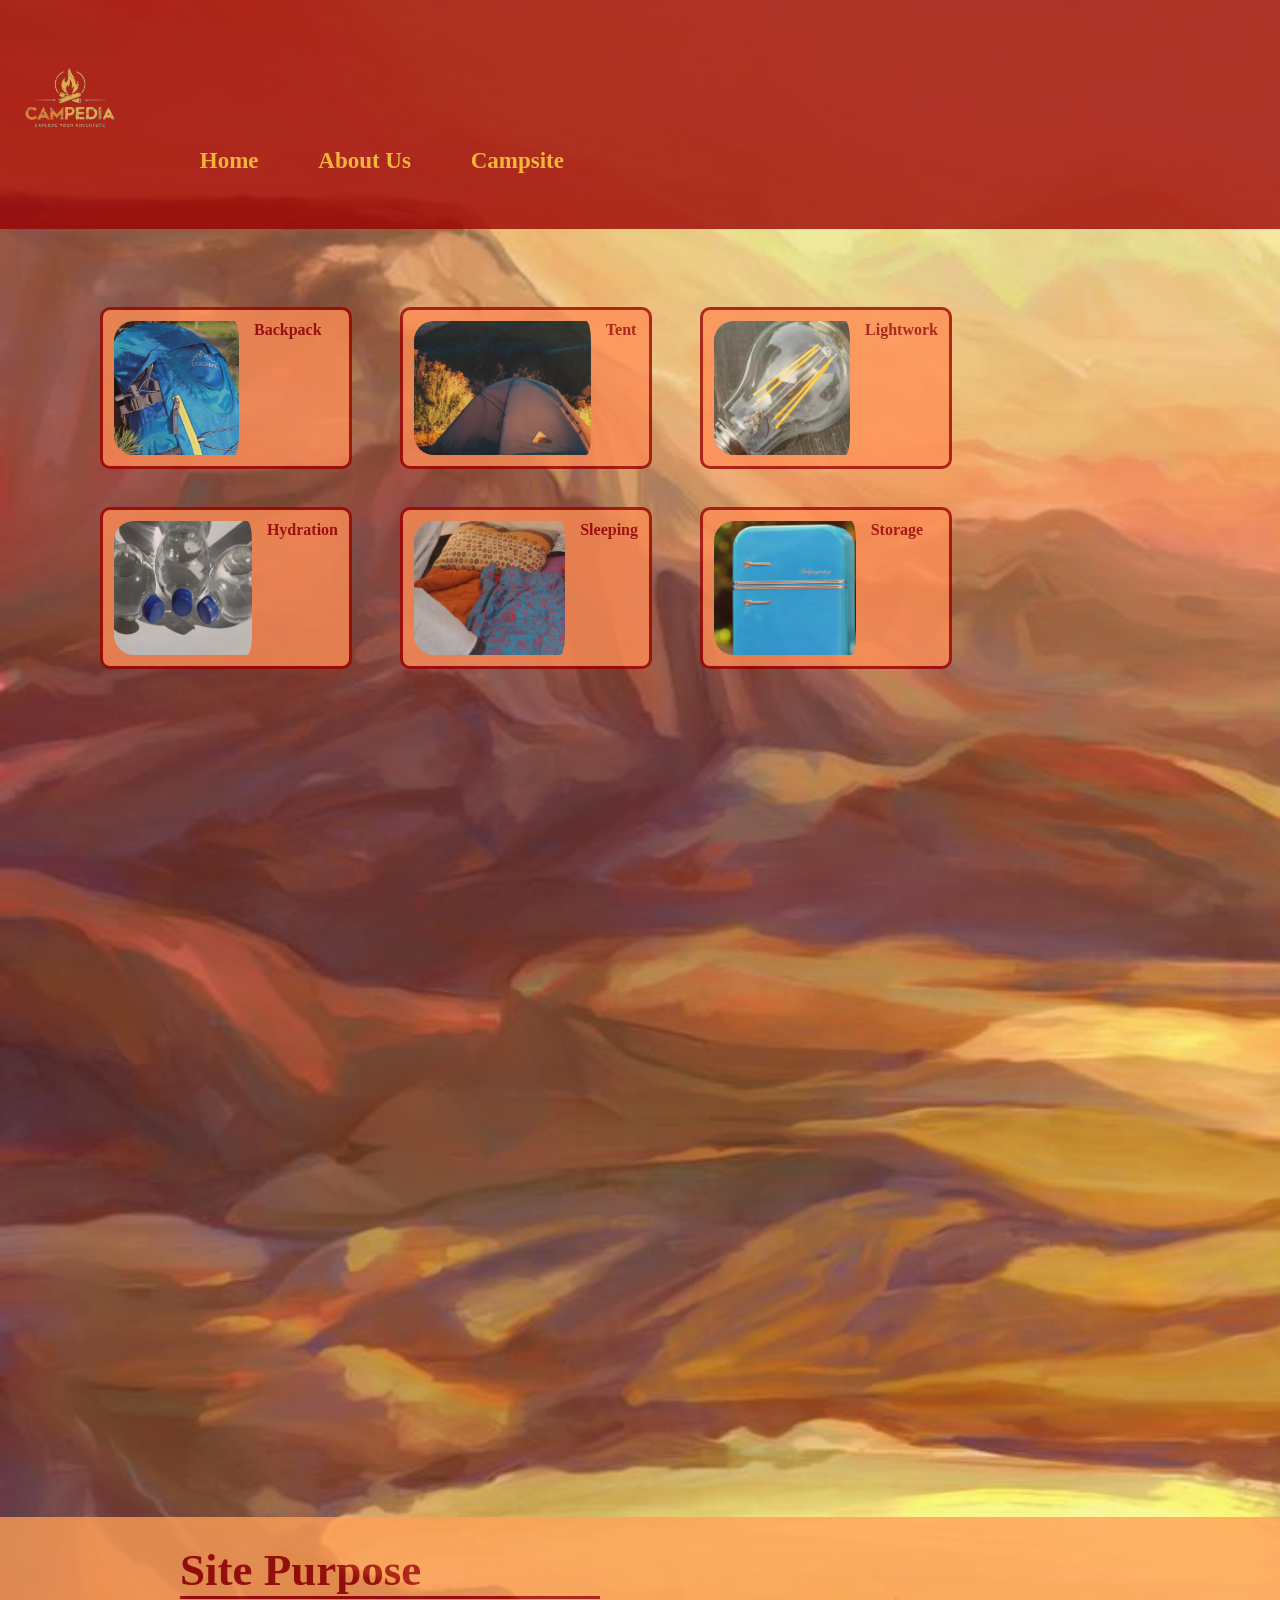
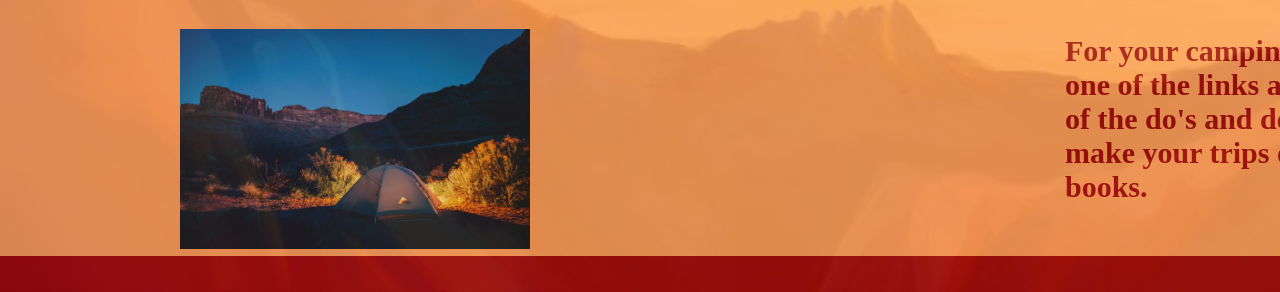
<file: Campedia/index.html>
<!DOCTYPE html>
<html lang="en">
<head>
    <meta charset="UTF-8">
    <meta name="viewport" content="width=device-width, initial-scale=1.0">
    <link rel = "stylesheet" href = "styles.css">
    <title>Campedia</title>
 <header>

  <nav id = "navigation">
   <div class="nav">
  <img src="images/campedia logo.png" alt="Campedia Logo">
  <a class="current" href = "index.html">Home</a>
   <a href = "About.html">About Us</a>
  <a href="campSites.html">Campsite</a>
   </div>
  
    </nav>    
</header>
</head>
<!-- Nagivation Header -->

<br>
<body>
<!-- Main Page Content-->

<div class="content-block">
 

<ul>
<li><a href = "backpack_howto.html"><img src = "images/camping_backpack.png" alt="Backpack Howto" ><b>Backpack</b></a></li>
<li><a href = "tent_howto.html"><img src = "images/tent.png" alt="Tent Howto"><b>Tent</b></a></li>
<li><a href = "lightwork_howto.html"><img src = "images/camp_light.png" alt="Lightwork Howto"><b>Lightwork</b></a></li> 
<li><a href = "hydration_howto.html"><img src = "images/Hydration.jpg" alt="Hydration Howto">
<b>Hydration</b></a></li>
<li><a href = "sleeping_howto.html"><img src = "images/sleeping_bag.png" alt="Sleeping Howto">
<b>Sleeping</b></a></li>
<li><a href = "storage_howto.html"><img src = "images/storage.png" alt="Storage Howto">
<b>Storage</b></a></li>  
</ul>

<div class="explainationBlock">
    <div>
    <h2>Site Purpose</h2>
    <img src="images/tent_camping_remote_campsite.jpg" alt="">
    </div>
    
    
    
    <p>For your camping needs. Click one of the links above for a list of the
    do's and dont's that will make your trips ones for the books.</p>
    
    </div>

<footer>

 
</footer>
</div>

</body>
<script src="javascript/jquery.js"></script>
<script src="javascript/effects.js"></script>


</html>
</file>
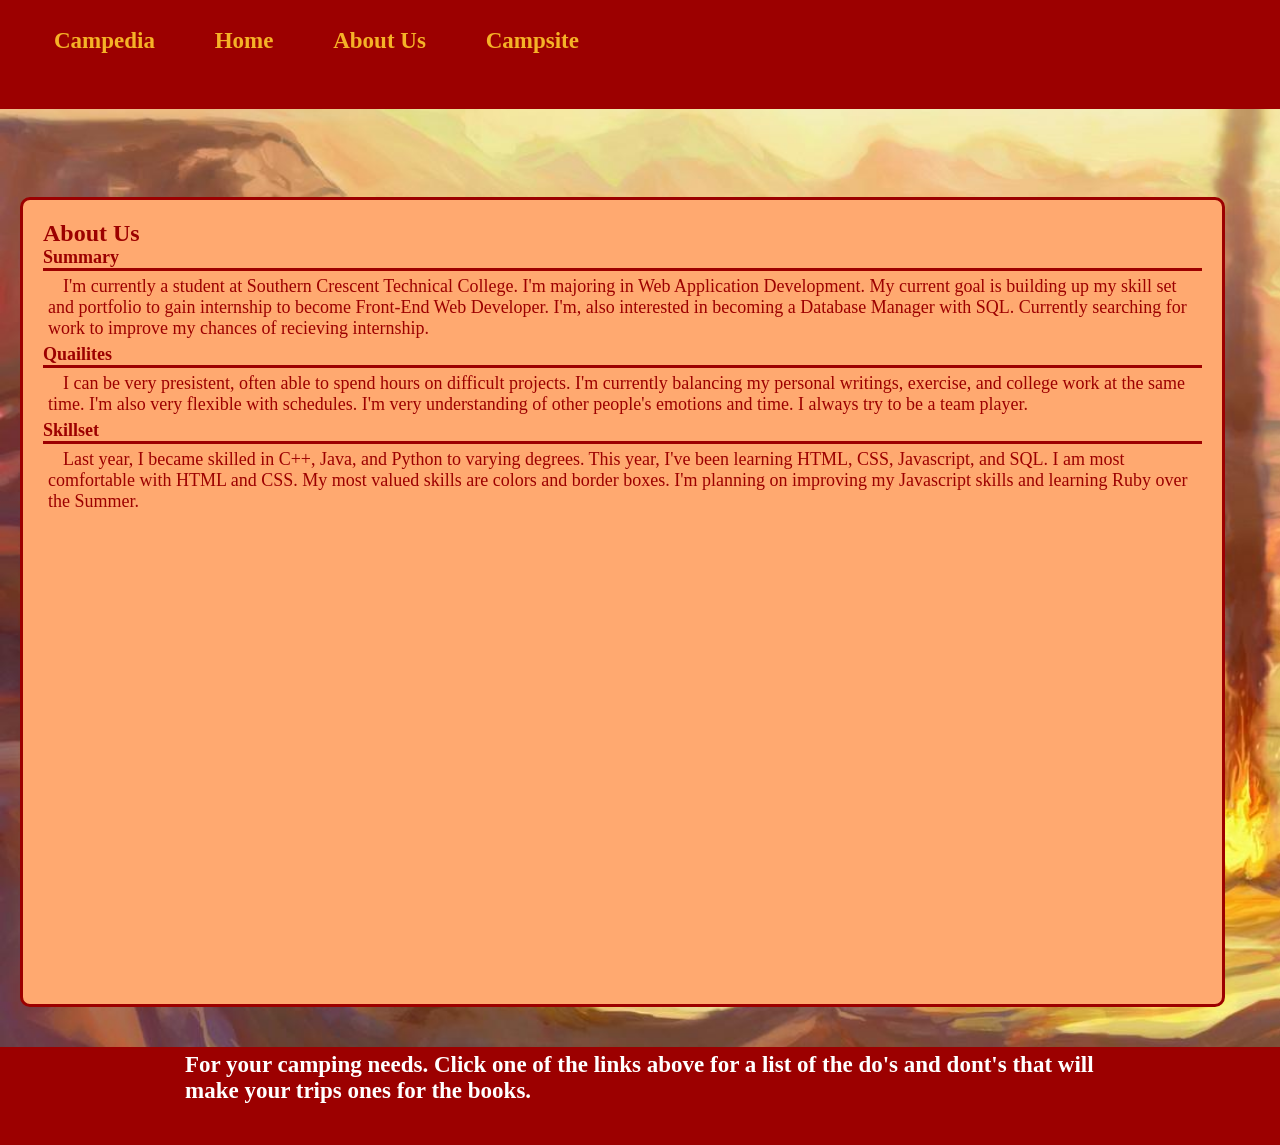
<file: Campedia/About.html>
<!DOCTYPE html>
<html lang ="en">
<head>
    <meta charset="UTF-8">
    <meta name="viewport" content="width=device-width, initial-scale=1.0">
    <title>About Us</title>
    <link rel="stylesheet" href="styles.css">
</head>
<!-- Google tag (gtag.js) -->
<script async src="https://www.googletagmanager.com/gtag/js?id=G-RNNVJEYDLK"></script>
<script>
  window.dataLayer = window.dataLayer || [];
  function gtag(){dataLayer.push(arguments);}
  gtag('js', new Date());

  gtag('config', 'G-RNNVJEYDLK');
</script>
<header>
 <!-- Nagivation Header -->
    <nav id = "navigation">
        <div class="nav">
         <a>Campedia</a>
       <a href = "index.html">Home</a>
       <a href = "About.html">About Us</a>
       <a href="campSites.html">Campsite</a>
        </div>
        </nav>  
      </header>
      <br> 
 <!-- Main Page Content-->
<body>
<div class="About">
<h1>About Us</h1>
  <h2>Summary</h2>
<p>I'm currently a student at Southern Crescent Technical College. I'm majoring in Web Application Development. My current goal is building up my skill set and portfolio to
gain internship to become Front-End Web Developer. I'm, also interested in becoming a Database Manager with SQL. Currently searching for work to improve my chances of recieving internship.
</p>
  <h2>Quailites</h2>
<p>I can be very presistent, often able to spend hours on difficult projects. I'm currently balancing my personal writings, exercise,
and college work at the same time. I'm also very flexible with schedules. I'm very understanding of other people's emotions and time.
I always try to be a team player.
</p>
 <h2>Skillset</h2>
<p>Last year, I became skilled in C++, Java, and Python to varying degrees. This year, I've been learning HTML, CSS, Javascript, and SQL.
I am most comfortable with HTML and CSS. My most valued skills are colors and border boxes. I'm planning on improving
my Javascript skills and learning Ruby over the Summer.</p>
</div>
<footer>
  <p>For your camping needs. Click one of the links above for a list of the
  do's and dont's that will make your trips ones for the books.
  </p>  
  </footer>
</body>
</html>
</file>
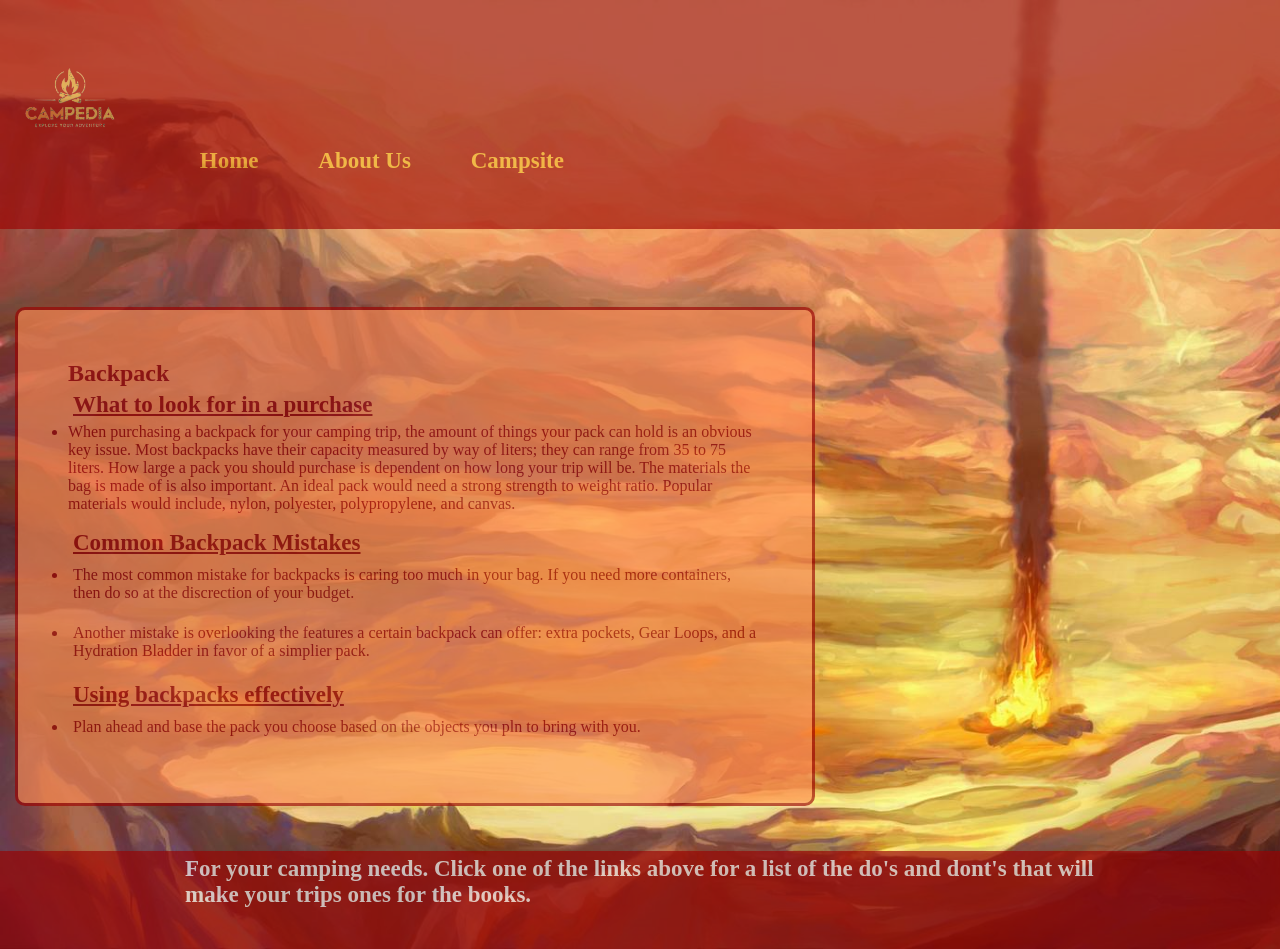
<file: Campedia/backpack_howto.html>
<!DOCTYPE html>
<html lang="en">
<head>
    <meta charset="UTF-8">
    <meta name="viewport" content="width=device-width, initial-scale=1.0">
    <title>Backpack</title>
    <link rel = "stylesheet" href="styles.css">  
</head>
<!-- Google tag (gtag.js) -->
<script async src="https://www.googletagmanager.com/gtag/js?id=G-RNNVJEYDLK"></script>
<script>
  window.dataLayer = window.dataLayer || [];
  function gtag(){dataLayer.push(arguments);}
  gtag('js', new Date());

  gtag('config', 'G-RNNVJEYDLK');
</script>
<header>
  <!-- Nagivation Header -->
    <nav id = "navigation">
     <div class="nav">
      <img src="images/campedia logo.png" alt="Campedia Logo">
     <a href = "index.html">Home</a>
     <a href = "About.html">About Us</a>
     <a href="campSites.html">Campsite</a>
     </div>
     </nav>  
   </header>
   <br>
<!-- Main Page Content -->
<body>
<div class = "box-one">
<h2>Backpack</h2>
<h3>What to look for in a purchase</h3>
<ul>
<li>When purchasing a backpack for your camping trip, the amount
of things your pack can hold is an obvious key issue. Most backpacks
have their capacity measured by way of liters; they can range
from 35 to 75 liters. How large a pack you should purchase is dependent on how long your trip will be.
The materials the bag is made of is also important. An ideal pack would need a strong strength to weight
ratio. Popular materials would include, nylon, polyester, polypropylene, and canvas.
</li>
</ul>
<div>
<h3>Common Backpack Mistakes</h3>
<ul>
<li><p>The most common mistake for backpacks is caring too much in your bag. If you need more containers, then
do so at the discrection of your budget. 
</p></li>

<li><p>Another mistake is overlooking the features a certain backpack can offer: extra pockets,
Gear Loops, and a Hydration Bladder in favor of a simplier pack.
</p></li>
</ul>
<div>
<h3>Using backpacks effectively</h3>
<ul>
<li><p>Plan ahead and base the pack you choose based on the objects you pln to bring with you.</p></li>


</ul>
</div>
</div>

</div>
<footer>
  <p>For your camping needs. Click one of the links above for a list of the
  do's and dont's that will make your trips ones for the books.
  </p>  
  </footer>
<script src="javascript/jquery.js"></script>
<script src="javascript/effects.js"></script>
</body>
</html>
</file>
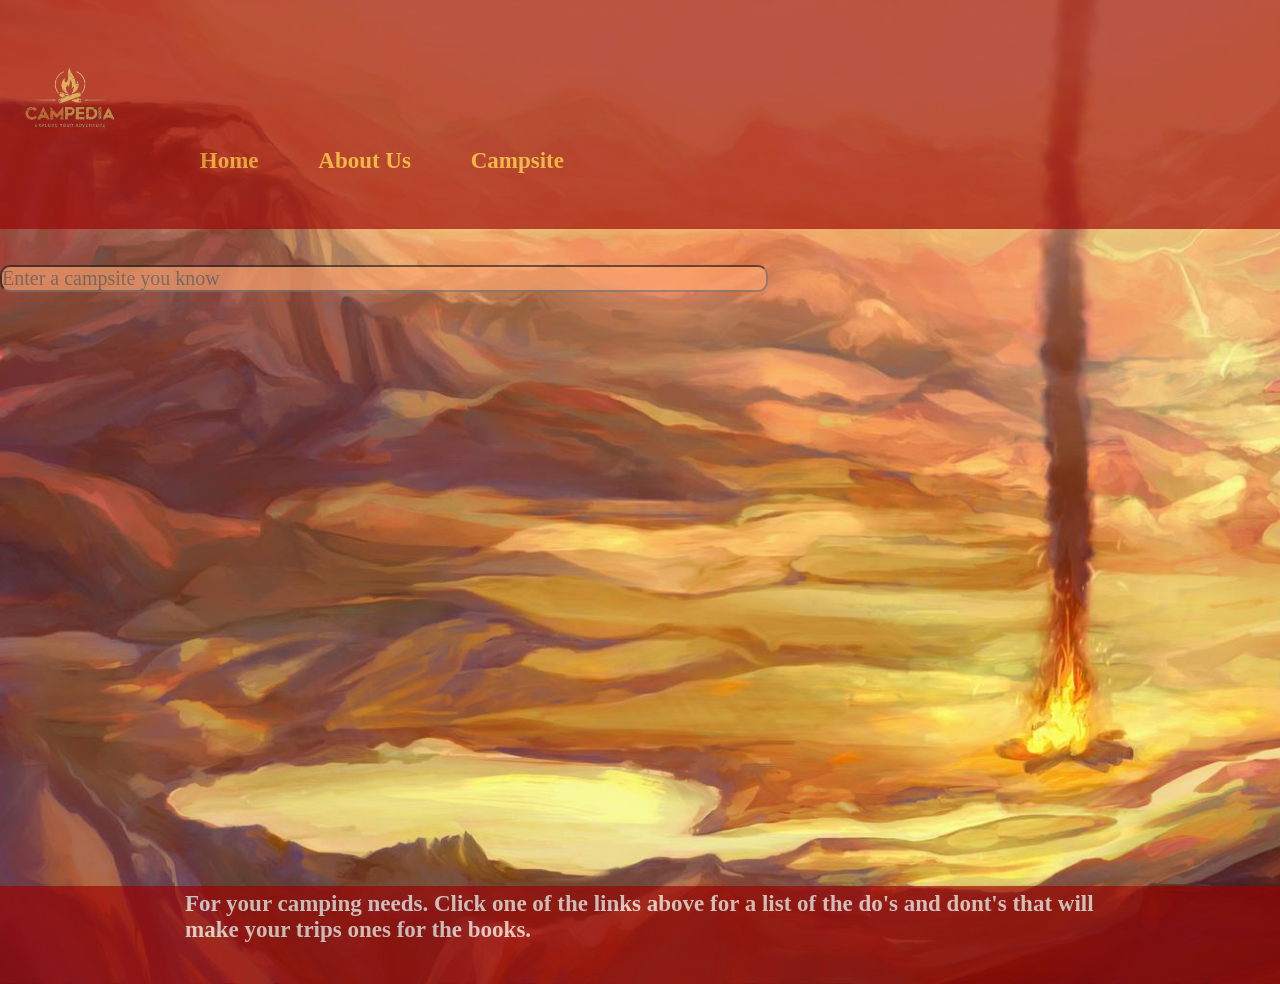
<file: Campedia/campSites.html>
<!DOCTYPE html>
<html lang="en">
<head>
    <meta charset="UTF-8">
    <meta name="viewport" content="width=device-width, initial-scale=1.0">
    <link rel="stylesheet" href="styles.css">
    <title>Document</title>
    <header>
        <nav id = "navigation">
            <div class="nav">
                <img src="images/campedia logo.png" alt="Campedia Logo">
              <a href = "index.html">Home</a>
              <a href = "About.html">About Us</a>
              <a href="campSites.html">Campsite</a>
               </div>
          </nav>    
      </header>
</head>
<!-- Google tag (gtag.js) -->
<script async src="https://www.googletagmanager.com/gtag/js?id=G-RNNVJEYDLK"></script>
<script>
  window.dataLayer = window.dataLayer || [];
  function gtag(){dataLayer.push(arguments);}
  gtag('js', new Date());

  gtag('config', 'G-RNNVJEYDLK');
</script>

<body>
<br>
<br>


<label for="Search">
<input type="text" placeholder="Enter a campsite you know" id="siteSearch" name="Search">
</label>
<div id="siteList">


    
</div>
<footer>
        <p>For your camping needs. Click one of the links above for a list of the
        do's and dont's that will make your trips ones for the books.
        </p>  
        </footer>
</body>
<script src="javascript/Campsite.js"></script>
<script src="javascript/jquery.js"></script>
<script src="javascript/effects.js"></script>
</html>
</file>
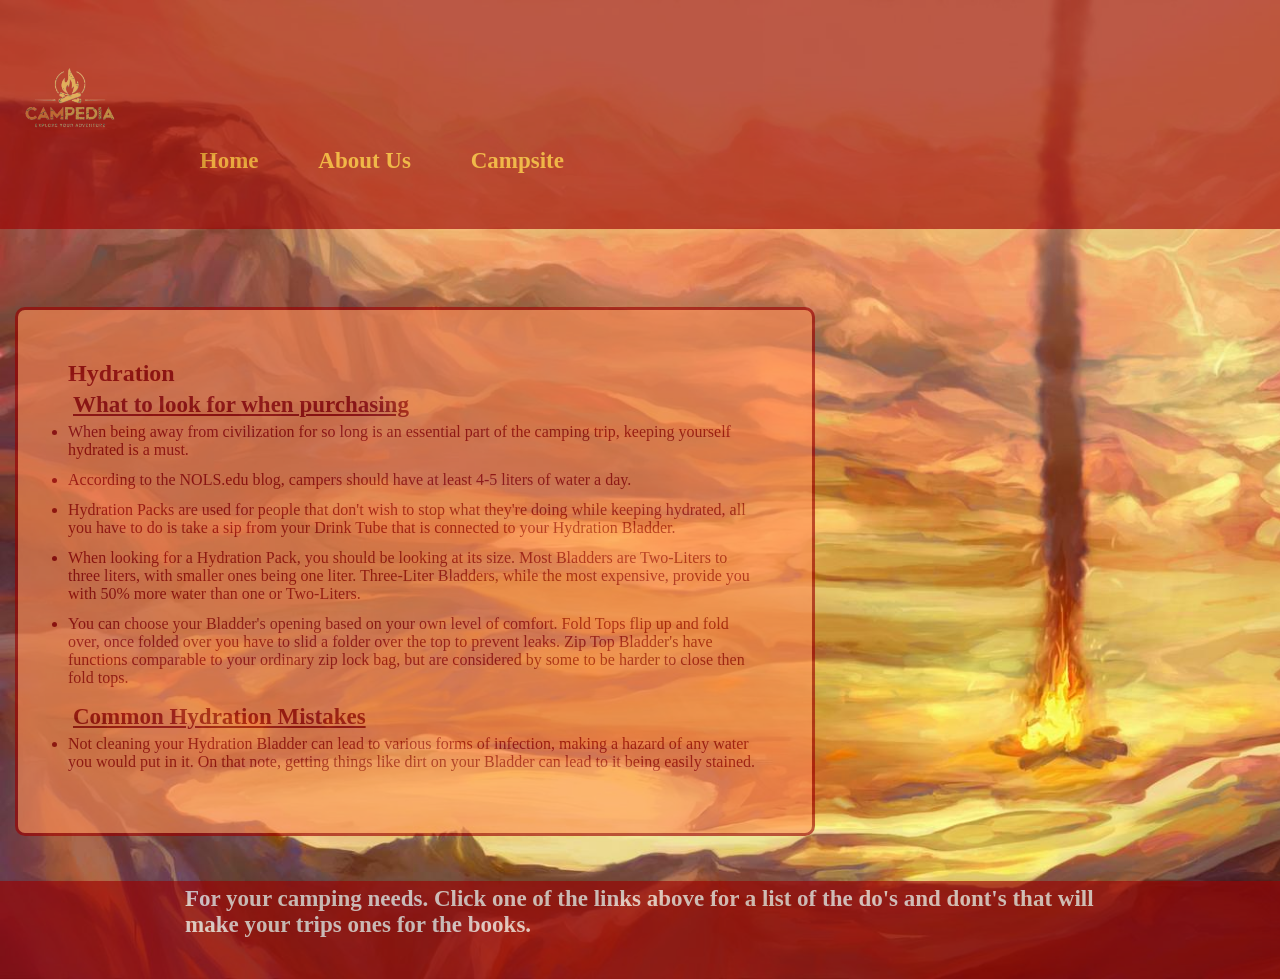
<file: Campedia/hydration_howto.html>
<!DOCTYPE html>
<html lang="en">
<head>
    <meta charset="UTF-8">
    <meta name="viewport" content="width=device-width, initial-scale=1.0">
    <title>Hydration_howto</title>
    <link rel = "stylesheet" href="styles.css">
</head>
<!-- Google tag (gtag.js) -->
<script async src="https://www.googletagmanager.com/gtag/js?id=G-RNNVJEYDLK"></script>
<script>
  window.dataLayer = window.dataLayer || [];
  function gtag(){dataLayer.push(arguments);}
  gtag('js', new Date());

  gtag('config', 'G-RNNVJEYDLK');
</script>

<!-- Nagivation Header -->
<header>
    <nav id = "navigation">
      <div class="nav">
        <img src="images/campedia logo.png" alt="Campedia Logo">
      <a href = "index.html">Home</a>
      <a href = "About.html">About Us</a>
      <a href="campSites.html">Campsite</a>
       </div>
     </nav>  
   </header>
   <br>
 <!-- Main Page Content -->
<body>
<div class = "box-one">
<h2>Hydration</h2>
<h3>What to look for when purchasing</h3>
<ul>
<li>When being away from civilization for so long is an essential part of the camping trip, keeping
yourself hydrated is a must.
</li>

<li>According to the NOLS.edu blog, campers should have at least 4-5 liters of water a day.</li>
<li>Hydration Packs are used for people that don't wish to stop what they're doing while keeping
hydrated, all you have to do is take a sip from your Drink Tube that is connected to your Hydration Bladder.
</li>

<li>When looking for a Hydration Pack, you should be looking at its size. Most Bladders are Two-Liters to
three liters, with smaller ones being one liter. Three-Liter Bladders, while the most expensive, provide
you with 50% more water than one or Two-Liters.
</li>

<li>You can choose your Bladder's opening based on your own level of comfort.
Fold Tops flip up and fold over, once folded over you have to slid a folder over the top to prevent leaks.
Zip Top Bladder's have functions comparable to your ordinary zip lock bag, but are considered by some to be 
harder to close then fold tops.
</li>
</ul>
<div>
<h3>Common Hydration Mistakes</h3>
<ul>
<li>Not cleaning your Hydration Bladder can lead to various forms of infection, making a hazard of any water you would
put in it.
On that note, getting things like dirt on your Bladder can lead to it being easily stained.
</li>
</ul>
</div>
</div>
<footer>
  <p>For your camping needs. Click one of the links above for a list of the
  do's and dont's that will make your trips ones for the books.
  </p>  
  </footer>

<script src="javascript/jquery.js"></script>
<script src="javascript/effects.js"></script>   
</body>
</html>
</file>
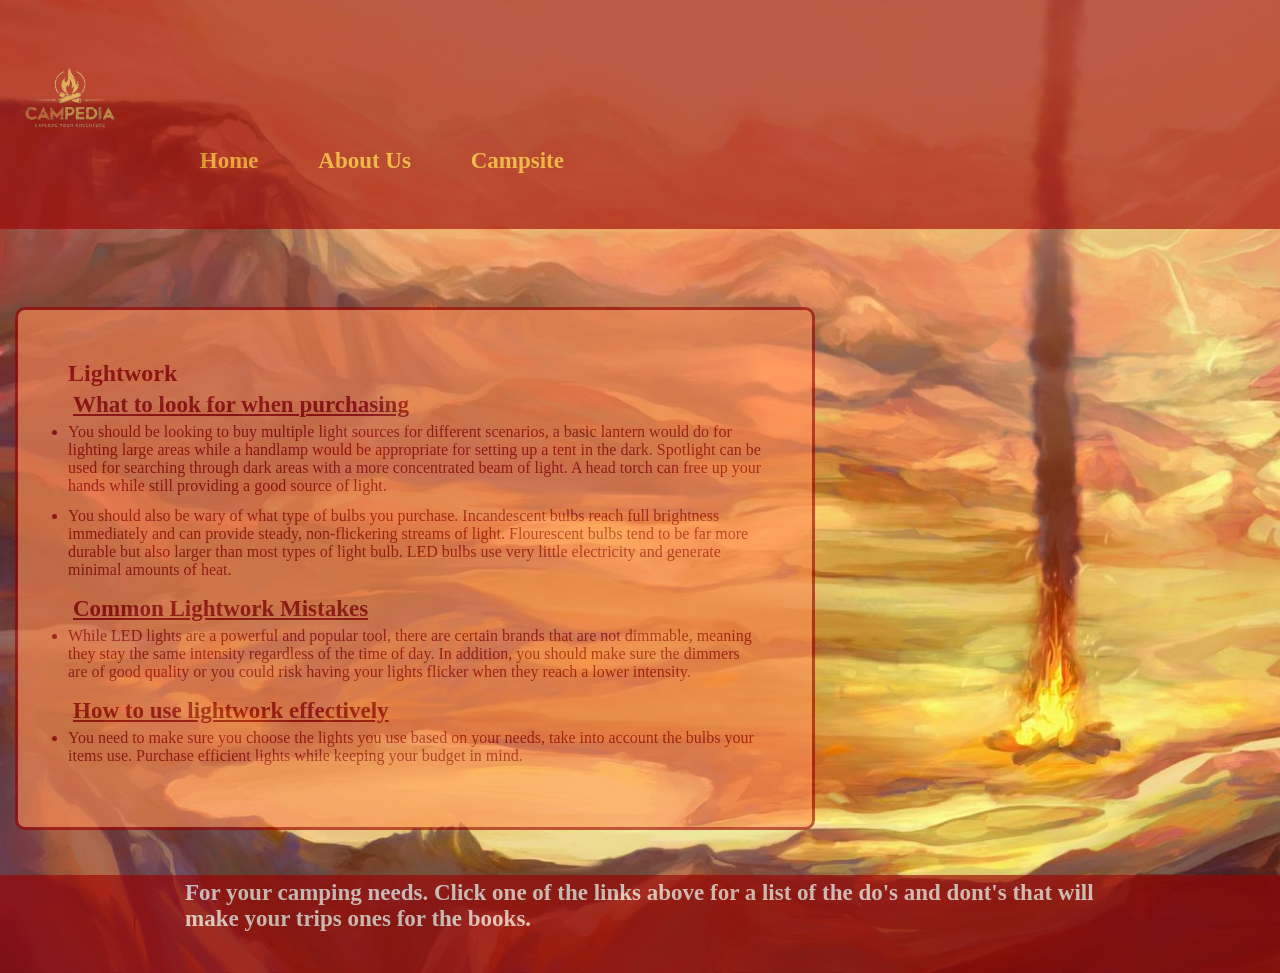
<file: Campedia/lightwork_howto.html>
<!DOCTYPE html>
<html lang="en">
<head>
    <meta charset="UTF-8">
    <meta name="viewport" content="width=device-width, initial-scale=1.0">
    <title>Lightwork Howto</title>
    <link rel = "stylesheet" href="styles.css">
</head>
<!-- Google tag (gtag.js) -->
<script async src="https://www.googletagmanager.com/gtag/js?id=G-RNNVJEYDLK"></script>
<script>
  window.dataLayer = window.dataLayer || [];
  function gtag(){dataLayer.push(arguments);}
  gtag('js', new Date());

  gtag('config', 'G-RNNVJEYDLK');
</script>

<!-- Nagivation Header -->
<header>
    <nav id = "navigation">
        <div class="nav">
            <img src="images/campedia logo.png" alt="Campedia Logo">
          <a href = "index.html">Home</a>
          <a href = "About.html">About Us</a>
          <a href="campSites.html">Campsite</a>
           </div>
        </nav> 
</header>
<br>
<!-- Main Page Content -->
<body>
<div class = "box-one">
<h2>Lightwork</h2>

<h3>What to look for when purchasing</h3>
<ul>
<li>You should be looking to buy multiple light sources for different scenarios, a basic lantern would do for lighting
large areas while a handlamp would be appropriate for setting up a tent in the dark. Spotlight can be used for searching through
dark areas with a more concentrated beam of light. A head torch can free up your hands while still providing a good source of light.
</li>

<li>You should also be wary of what type of bulbs you purchase. Incandescent bulbs reach full brightness immediately 
and can provide steady, non-flickering streams of light. Flourescent bulbs tend to be far more durable but also larger than most types of light bulb.
LED bulbs use very little electricity and generate minimal amounts of heat.
</li>
</ul>

<div>
    <h3>Common Lightwork Mistakes</h3>
<ul>
<li>While LED lights are a powerful and popular tool, there are certain brands that are not dimmable, meaning they
stay the same intensity regardless of the time of day. In addition, you should make sure the dimmers are of good quality
or you could risk having your lights flicker when they reach a lower intensity.
</li>
</ul>

<div>
<h3>How to use lightwork effectively</h3>
<ul>
<li>You need to make sure you choose the lights you use based on your needs, take into account the bulbs your items use.
Purchase efficient lights while keeping your budget in mind.
</li>
</ul>
</div>
</div>
</div>
<footer>
    <p>For your camping needs. Click one of the links above for a list of the
    do's and dont's that will make your trips ones for the books.
    </p>  
    </footer>
 </div>
 <script src="javascript/jquery.js"></script>
<script src="javascript/effects.js"></script>   
</body>
</html>
</file>
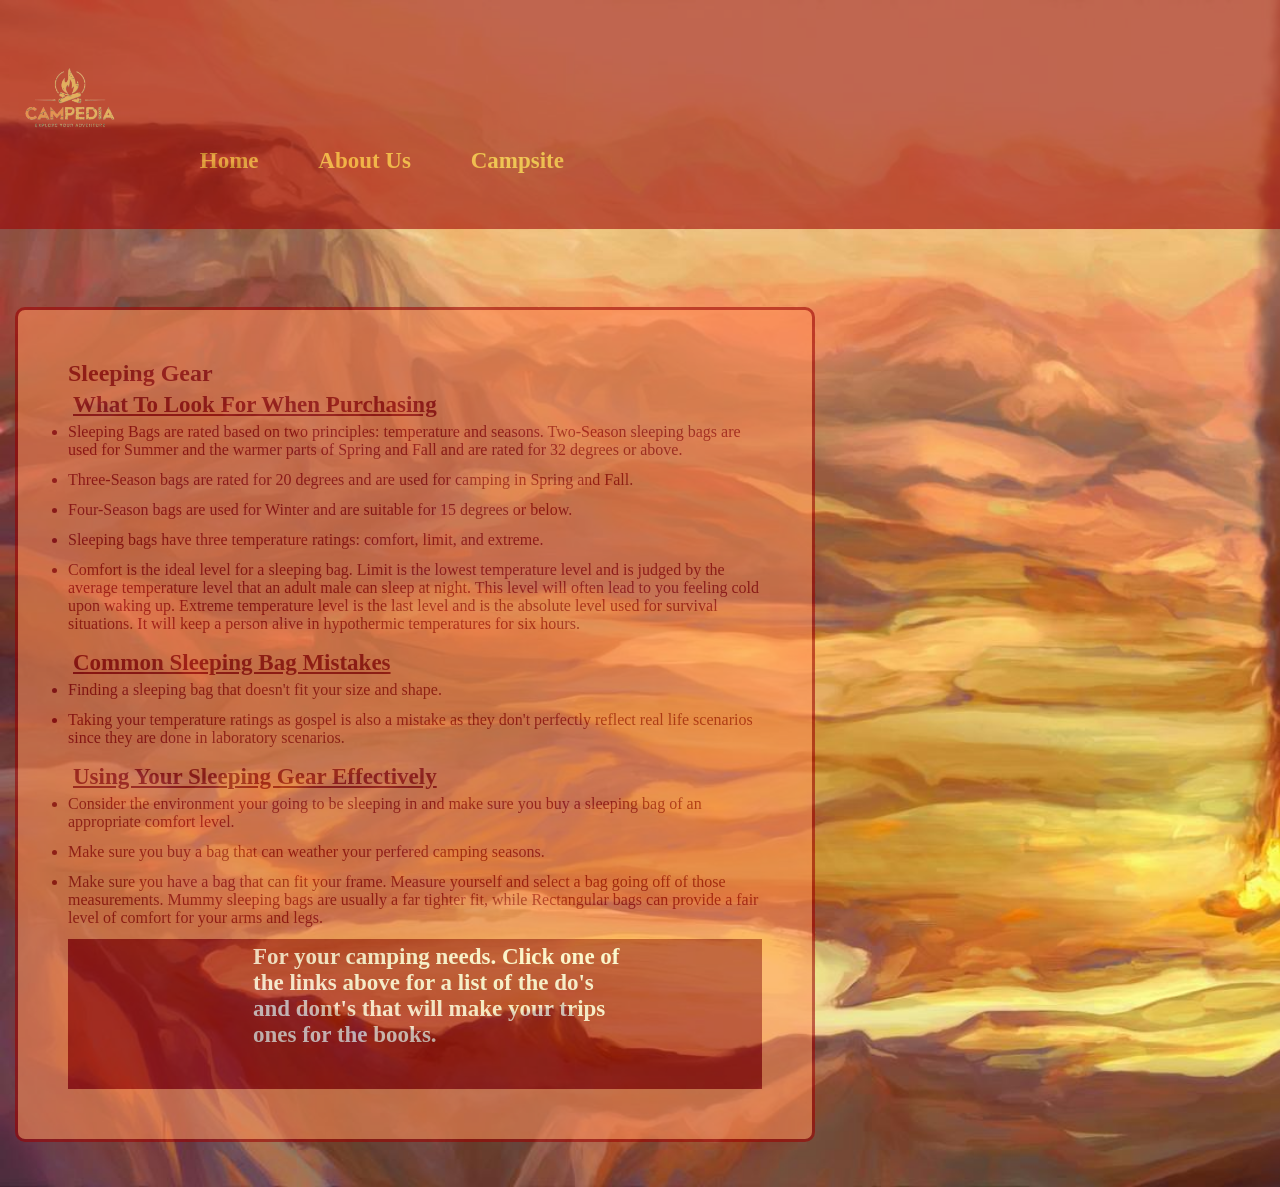
<file: Campedia/sleeping_howto.html>
<!DOCTYPE html>
<html lang="en">
<head>
    <meta charset="UTF-8">
    <meta name="viewport" content="width=device-width, initial-scale=1.0">
    <title>Sleeping Howto</title>
    <link rel = "stylesheet" href="styles.css">
</head>
<!-- Google tag (gtag.js) -->
<script async src="https://www.googletagmanager.com/gtag/js?id=G-RNNVJEYDLK"></script>
<script>
  window.dataLayer = window.dataLayer || [];
  function gtag(){dataLayer.push(arguments);}
  gtag('js', new Date());

  gtag('config', 'G-RNNVJEYDLK');
</script>

<!-- Nagivation Header -->
<header>
    <nav id = "navigation">
        <div class="nav">
            <img src="images/campedia logo.png" alt="Campedia Logo">
          <a href = "index.html">Home</a>
          <a href = "About.html">About Us</a>
          <a href="campSites.html">Campsite</a>
           </div>
        </nav> 
</header>
<br>
<!-- Main Page Content -->
<body>
 <div class = "box-one">
<h2>Sleeping Gear</h2>
<h3>What To Look For When Purchasing</h3>
<ul>
<li>Sleeping Bags are rated based on two principles: temperature and seasons.
Two-Season sleeping bags are used for Summer and the warmer parts of Spring and Fall and are rated for 
32 degrees or above.
</li>

<li>Three-Season bags are rated for 20 degrees and are used for camping in Spring and Fall.</li>
<li>Four-Season bags are used for Winter and are suitable for 15 degrees or below.</li>
<li>Sleeping bags have three temperature ratings: comfort, limit, and extreme.</li>

<li>Comfort is the ideal level for a sleeping bag.
Limit is the lowest temperature level and is judged by the average temperature level that an adult male can 
sleep at night. This level will often lead to you feeling cold upon waking up.
Extreme temperature level is the last level and is the absolute level used for survival situations. It will 
keep a person alive in hypothermic temperatures for six hours.
</li>
</ul>
<div>
<h3>Common Sleeping Bag Mistakes</h3>
<ul>
<li>Finding a sleeping bag that doesn't fit your size and shape.</li>

<li>Taking your temperature ratings as gospel is also a mistake as they don't perfectly reflect
real life scenarios since they are done in laboratory scenarios.
</li>
</ul>
<div>
<h3>Using Your Sleeping Gear Effectively</h3>
<ul>
<li>Consider the environment your going to be sleeping in and make sure you buy a sleeping bag
of an appropriate comfort level.
</li>
<li>Make sure you buy a bag that can weather your perfered camping seasons.</li>
<li>Make sure you have a bag that can fit your frame. Measure yourself and select a bag going 
off of those measurements. Mummy sleeping bags are usually a far tighter fit, while Rectangular bags can provide a fair level 
of comfort for your arms and legs.
</li>
</ul>
</div>
</div>
<footer>
    <p>For your camping needs. Click one of the links above for a list of the
    do's and dont's that will make your trips ones for the books.
    </p>  
    </footer>
</div>

<script src="javascript/jquery.js"></script>
<script src="javascript/effects.js"></script>   
</body>
</html>
</file>
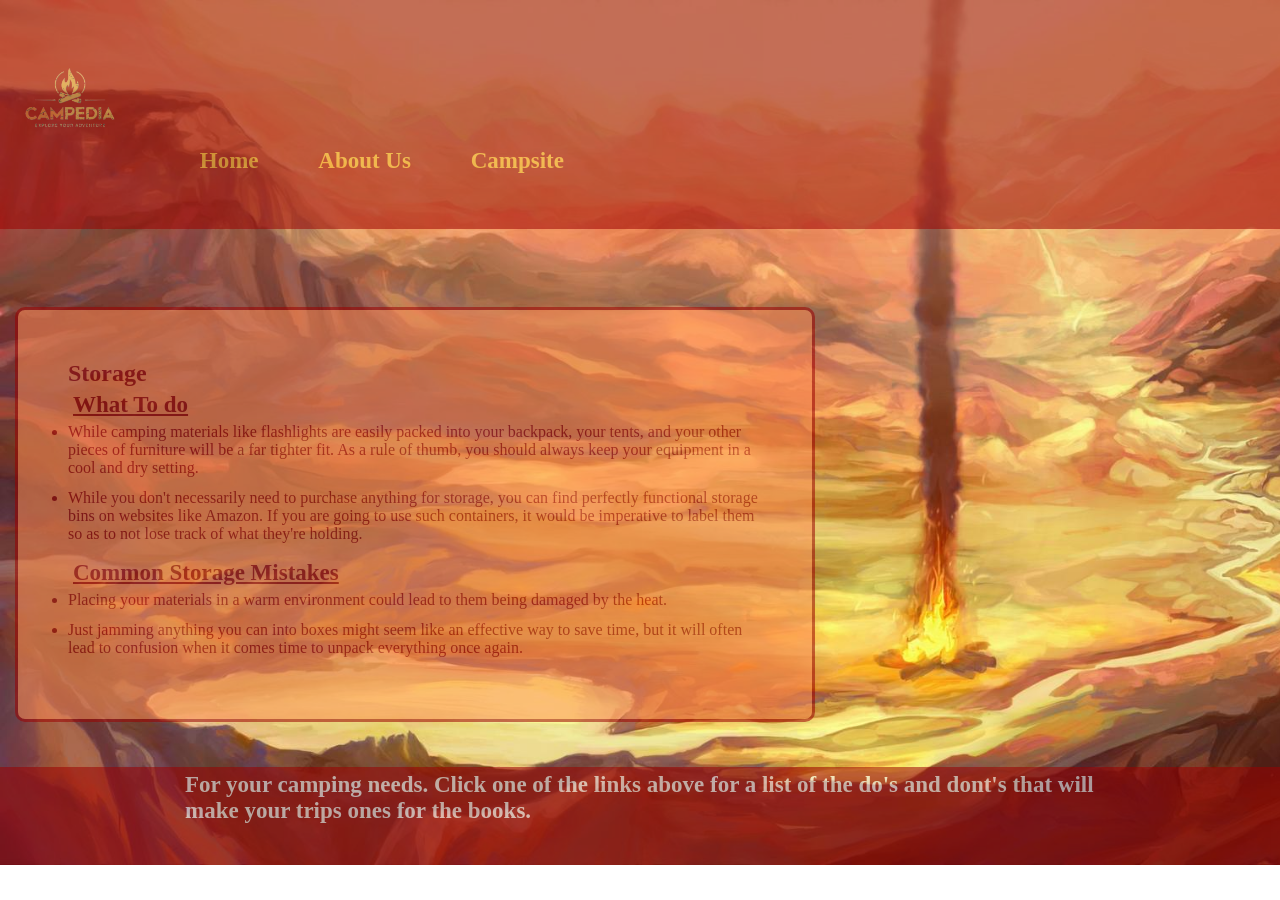
<file: Campedia/storage_howto.html>
<!DOCTYPE html>
<html lang="en">
<head>
    <meta charset="UTF-8">
    <meta name="viewport" content="width=device-width, initial-scale=1.0">
    <title>Storage_howto</title>
    <link rel = "stylesheet" href="styles.css">
</head>
<!-- Google tag (gtag.js) -->
<script async src="https://www.googletagmanager.com/gtag/js?id=G-RNNVJEYDLK"></script>
<script>
  window.dataLayer = window.dataLayer || [];
  function gtag(){dataLayer.push(arguments);}
  gtag('js', new Date());

  gtag('config', 'G-RNNVJEYDLK');
</script>

<!-- Nagivation Header -->
<header>
    <nav id = "navigation">
        <div class="nav">
            <img src="images/campedia logo.png" alt="Campedia Logo">
          <a href = "index.html">Home</a>
          <a href = "About.html">About Us</a>
          <a href="campSites.html">Campsite</a>
           </div>
    </nav> 
</header>
<br>
<!-- Main Page Content -->
<body>
<div class = "box-one">
<h2>Storage</h2>
<h3>What To do</h3>
<ul>
<li>While camping materials like flashlights are easily packed into your backpack, your tents, and your 
other pieces of furniture will be a far tighter fit. As a rule of thumb, you should always keep your equipment
in a cool and dry setting.
</li>

<li>While you don't necessarily need to purchase anything for storage, you can find perfectly functional
storage bins on websites like Amazon. If you are going to use such containers, it would be imperative to
label them so as to not lose track of what they're holding.
</li>
</ul>
<div>
<h3>Common Storage Mistakes</h3>
<ul>
<li>Placing your materials in a warm environment could lead to them being damaged by the heat.</li>

<li>Just jamming anything you can into boxes might seem like an effective way to save time, but it will
often lead to confusion when it comes time to unpack everything once again.
</li>

</ul>
</div>
</div>

</div>
<footer>
    <p>For your camping needs. Click one of the links above for a list of the
    do's and dont's that will make your trips ones for the books.
    </p>  
    </footer>
<script src="javascript/jquery.js"></script>
<script src="javascript/effects.js"></script>
</body>
</html>
</file>
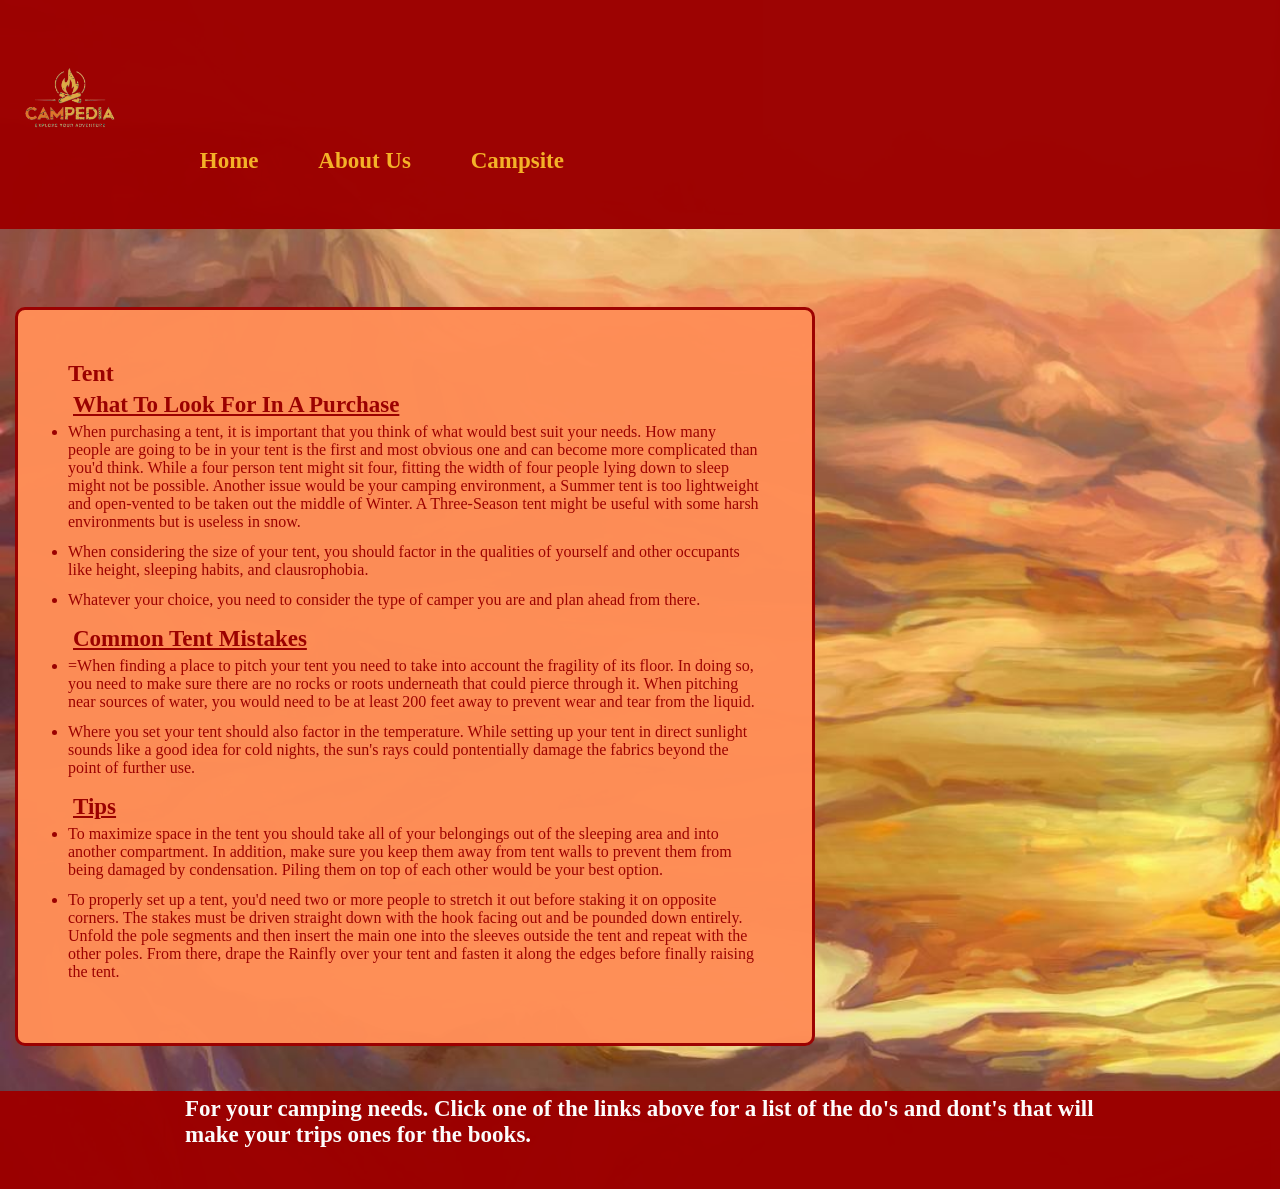
<file: Campedia/tent_howto.html>
<!DOCTYPE html>
<html lang="en">
<head>
    <meta charset="UTF-8">
    <meta name="viewport" content="width=device-width, initial-scale=1.0">
    <title>Tent_howto</title>
    <link rel = "stylesheet" href="styles.css">
</head>
<!-- Nagivation Header -->
<header>
 <nav id = "navigation">
  <div class="nav">
    <img src="images/campedia logo.png" alt="Campedia Logo">
  <a href = "index.html">Home</a>
  <a href = "About.html">About Us</a>
  <a href="campSites.html">Campsite</a>
   </div>
  </nav>  
</header>
<br> 
<!-- Main Page Content -->
<body>

<div class = "box-one">
   
 <h2>Tent</h2> 
<h3>What To Look For In A Purchase</h3>
<ul>
<li>When purchasing a tent, it is important that you think of what would best suit your needs.
How many people are going to be in your tent is the first and most obvious one and can become more complicated than you'd think.
While a four person tent might sit four, fitting the width of four people lying down to sleep might not be possible. Another issue would be your camping environment,
a Summer tent is too lightweight and open-vented to be taken out the middle of Winter. A Three-Season tent might be useful with some harsh
environments but is useless in snow.</li>

<li>When considering the size of your tent, you should factor in the qualities of yourself and other occupants like height, sleeping habits, and 
clausrophobia.</li>

<li>Whatever your choice, you need to consider the type of camper you are and plan ahead from there.</li>
</ul>
<div>
<h3>Common Tent Mistakes</h3>
<ul>
<li>=When finding a place to pitch your tent you need to take into account the fragility of its floor. In doing so, you need to make 
sure there are no rocks or roots underneath that could pierce through it. When pitching near sources of water, you would need to be
at least 200 feet away to prevent wear and tear from the liquid.</li>

<li>Where you set your tent should also factor in the temperature. While setting up your tent in direct sunlight sounds like a good idea
for cold nights, the sun's rays could pontentially damage the fabrics beyond the point of further use.
</li>
</ul>

<div>
<h3>Tips</h3>
<ul>
<li>To maximize space in the tent you should take all of your belongings out of the sleeping area and into another compartment. In addition,
make sure you keep them away from tent walls to prevent them from being damaged by condensation. Piling them on top of each other would be your best option. </li>


<li>To properly set up a tent, you'd need two or more people to stretch it out before staking it on opposite corners. 
The stakes must be driven straight down with the hook facing out and be pounded down entirely. Unfold the pole segments and then insert
 the main one into the sleeves outside the tent and repeat with the other poles. From there, drape the Rainfly over your tent and
fasten it along the edges before finally raising the tent.</li>
</ul> 

</ul>
</div>
</div>

</div>
</div>
<footer>
  <p>For your camping needs. Click one of the links above for a list of the
  do's and dont's that will make your trips ones for the books.
  </p>  
  </footer> 
<script src="javascript/jquery.js"></script>
<script src="javascript/effects.js"></script>
</body>
</html>
</file>
<file: Campedia/styles.css>
/*body css*/


*{
    margin: 0;
    padding: 0;
    box-sizing: border-box;
   
}

html{
 min-width: 350px;
}
body{
    width: 100%;
    background: url("images/river_landscape_orange_red1.jpg");
    background-repeat: no-repeat;
    background-size: cover;
    background-attachment: scroll;
   min-height:80vh;
    color: #fff;
     overflow-x: hidden;
    }

   
    
    @media (orientation: portrait){
     

    .content-block ul {
        list-style:  none;
  display: grid;
    grid-template-columns: repeat(2, 300px);
    grid-template-rows: repeat(3, 200px) ;
  
    }
    }




/* Howto pages CSS */
.box-one{
background-color:#ff8e57;
font-family: 'Times New Roman', Times, serif;
min-width: 48vw;
max-width: 800px;
border: 3px solid #9C0000;
padding: 50px;
margin: 60px 45px 45px 15px;

color: #9C0000;
border-radius: 10px;
}

.box-one ul li{
margin-bottom: 12px;
}



h3{
font-size: 23px;
color:#9C0000;
padding: 5px;
text-decoration: underline;
}

p{
    
    padding: 5px;
}

/* Nagivation  Menu CSS */

.nav{
    display: block;
    background-color: #9C0000;
    min-width: 811px;
    padding-top: 28px;
    padding-bottom: 55px;
    font-size: 23px;
    font-weight: bold;
    top:0;
    }


    .nav a{
        padding-left: 54px; 
        color: #f5b227;
        padding-bottom: 55px;
        text-decoration: none;
        
    }


    .nav img{
    min-height: 3vh;
 
    }

    .nav a :hover{
       text-decoration: underline;
       font-weight: bold;
        
    }

    /* index.html CSS */

 img{
min-width: 140px;
max-height: 140px;
}




    
   footer{
   
    background-color: #9C0000;   
    color:white;
  
    min-width: 23vw;
   
    padding-right: 14vh;
    padding-left: 20vh;
    padding-bottom:4vh;
    font-size: 23px;
    font-weight: bold;
    }
    

    @media (orientation: landscape){ 
    .content-block ul {
    list-style: none;
    display: grid;
  
    margin-left: 100px;
    margin-top: 60px;
    grid-template-columns: repeat(3, 300px);
    grid-template-rows: repeat(2, 200px);
   }
    }
   
    .content-block ul li a{
     background-color: #ff8e57;
    padding: 11px;
    display: flex;
    width: 252px;
    height: 162px;
    color: #9C0000;
    border: 3px solid #9C0000;
    min-width: 15vw;
    min-height: 10vw;
    text-decoration: none;
    border-radius: 10px;
  
    }
    .content-block  li a{
        
        padding:2vw;
       
    }

    .content-block ul li a img{
    padding-right: 15px;
    border-radius: 20px;
    }
    
    .content-block ul li a:hover{
    background-color: #ff9f57;
    text-decoration: underline;
    }
    
    /* About Page css */
    .About{
        background-color: #ffa970;
        font-family: 'Times New Roman', Times, serif;
        min-width: 900px ;
        font-size: 12px;
        min-height: 90vh;
        border: 3px solid #9C0000;
        color: #9C0000;
        padding: 20px;
        margin: 70px 55px 40px 20px;
        border-radius: 10px;

    }

    .About p{
    display: block;
      font-size: 18px;  
     float: left;
     text-indent: 15px;
    }
    

    .About h2{
        border-bottom: 3px solid #9C0000;
    }

    #siteSearch{
    position: static;
    min-width: 60vw;
    min-height: 3vh;
    margin: 0;
    top: 7vw;
    right: 30vw;
    background-color: #ffa970;
    color: #9C0000;
    border-radius: 10px;
    font-family: 'Times New Roman', Times, serif;
    font-size: 20px;
    
    }


    .explainationBlock{
        margin-top: 90vh;
        padding-top: 3vh;
        padding-right: 14vh;
        padding-left: 20vh;
        color: #9C0000;
        background-color: #ff9f57;
        display: inline-grid;
        grid-template-columns: repeat(3,420px);
        grid-column-gap: 20px ;
        font-size: 30px;
        font-weight: bold;
    }
    .explainationBlock h2{
    
    border-bottom: 3px solid #9C0000;
    }

    .explainationBlock p{
    padding-top: 90px;
    grid-column: 3/4;
   
    }
    
    .explainationBlock img{
    padding-top: 30px ;
 
    min-width: 350px;
    max-height: 250px;
    }

  
    @media (orientation: portrait){
   .explainationBlock{
    display: grid;
    grid-template-rows: repeat(3, 200px);
    padding-bottom:25vh;
   
   }

   .explainationBlock p{
    display: flex;
    flex-direction: column;
    grid-column: 1/2;
     
    grid-row: 4/4;
   
  
   }


   footer{
 padding-top: 10vh;
   }

    }



    #siteList{
    margin-bottom: 66vh;
    }
    .siteCard {
    background-color:#ed9569;
    font-family: 'Times New Roman', Times, serif;
    font-size: 16px;
    border: 3px solid #9C0000;
    margin: 30px;
    display: inline-grid;
    color: #9C0000;
    max-width: 300px;
    min-height: 300px;
    border-radius: 10px;

    }

    .siteCard li {
    display: grid;
    }
</file>
